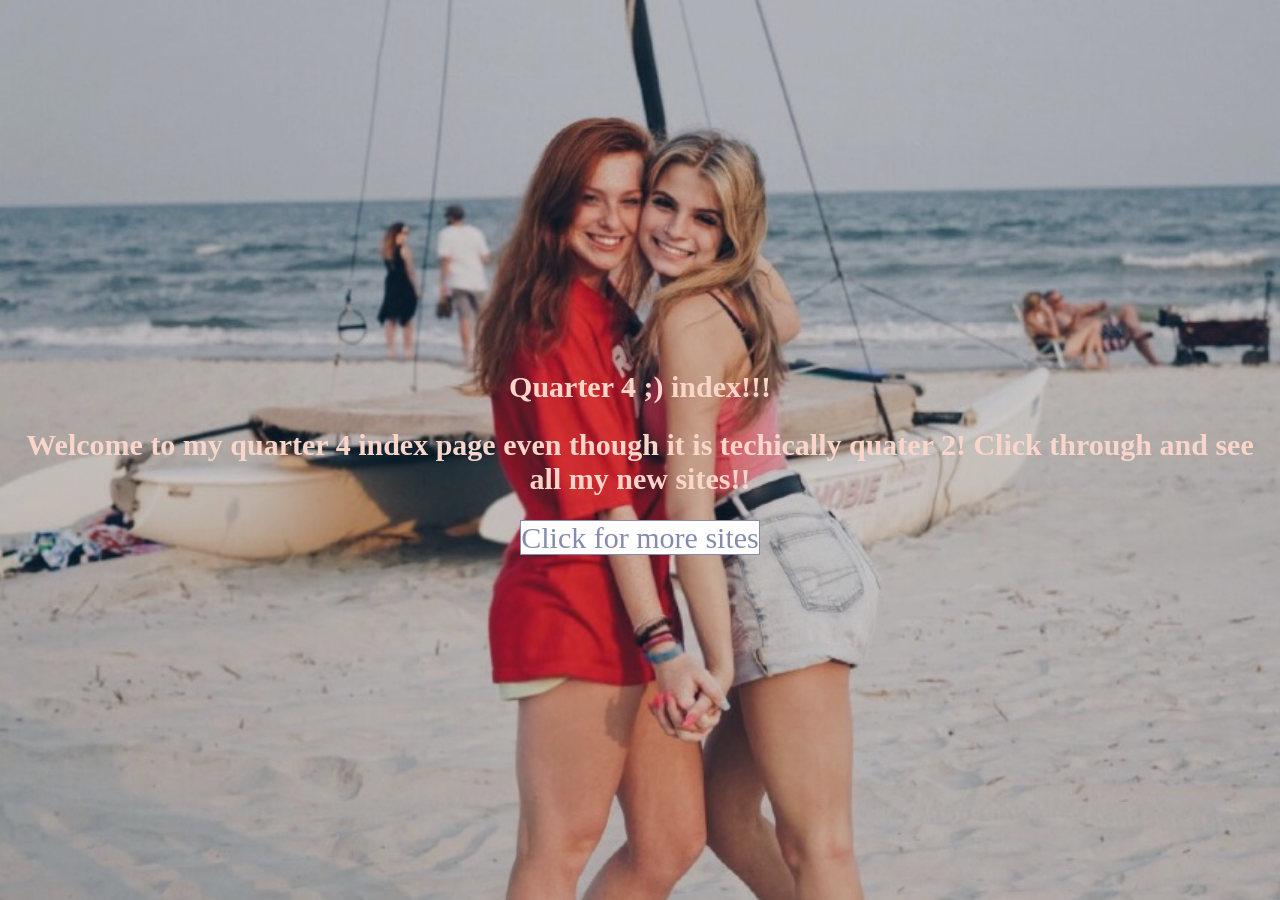
<file: index.html>
<!DOCTYPE html>
<html>
<head>
	<title> Index 2</title>
	<link rel="stylesheet" type="text/css" href="css/index2style.css">
</head>
<body>
	<section class="hero">
	    <div class="hero-content">	    
	       <h1 class="hero-title"> Quarter 4 ;) index!!! </h1>	         
	       <h2 class="hero-subtitle">Welcome to my quarter 4 index page even though it is techically quater 2! Click through and see all my new sites!!</h2>	         
	       <a href="homepage.html" class="hero-button" target="_blank"> Click for more sites </a>	    
	    </div>
	</section>
</body>
</html>
</file>
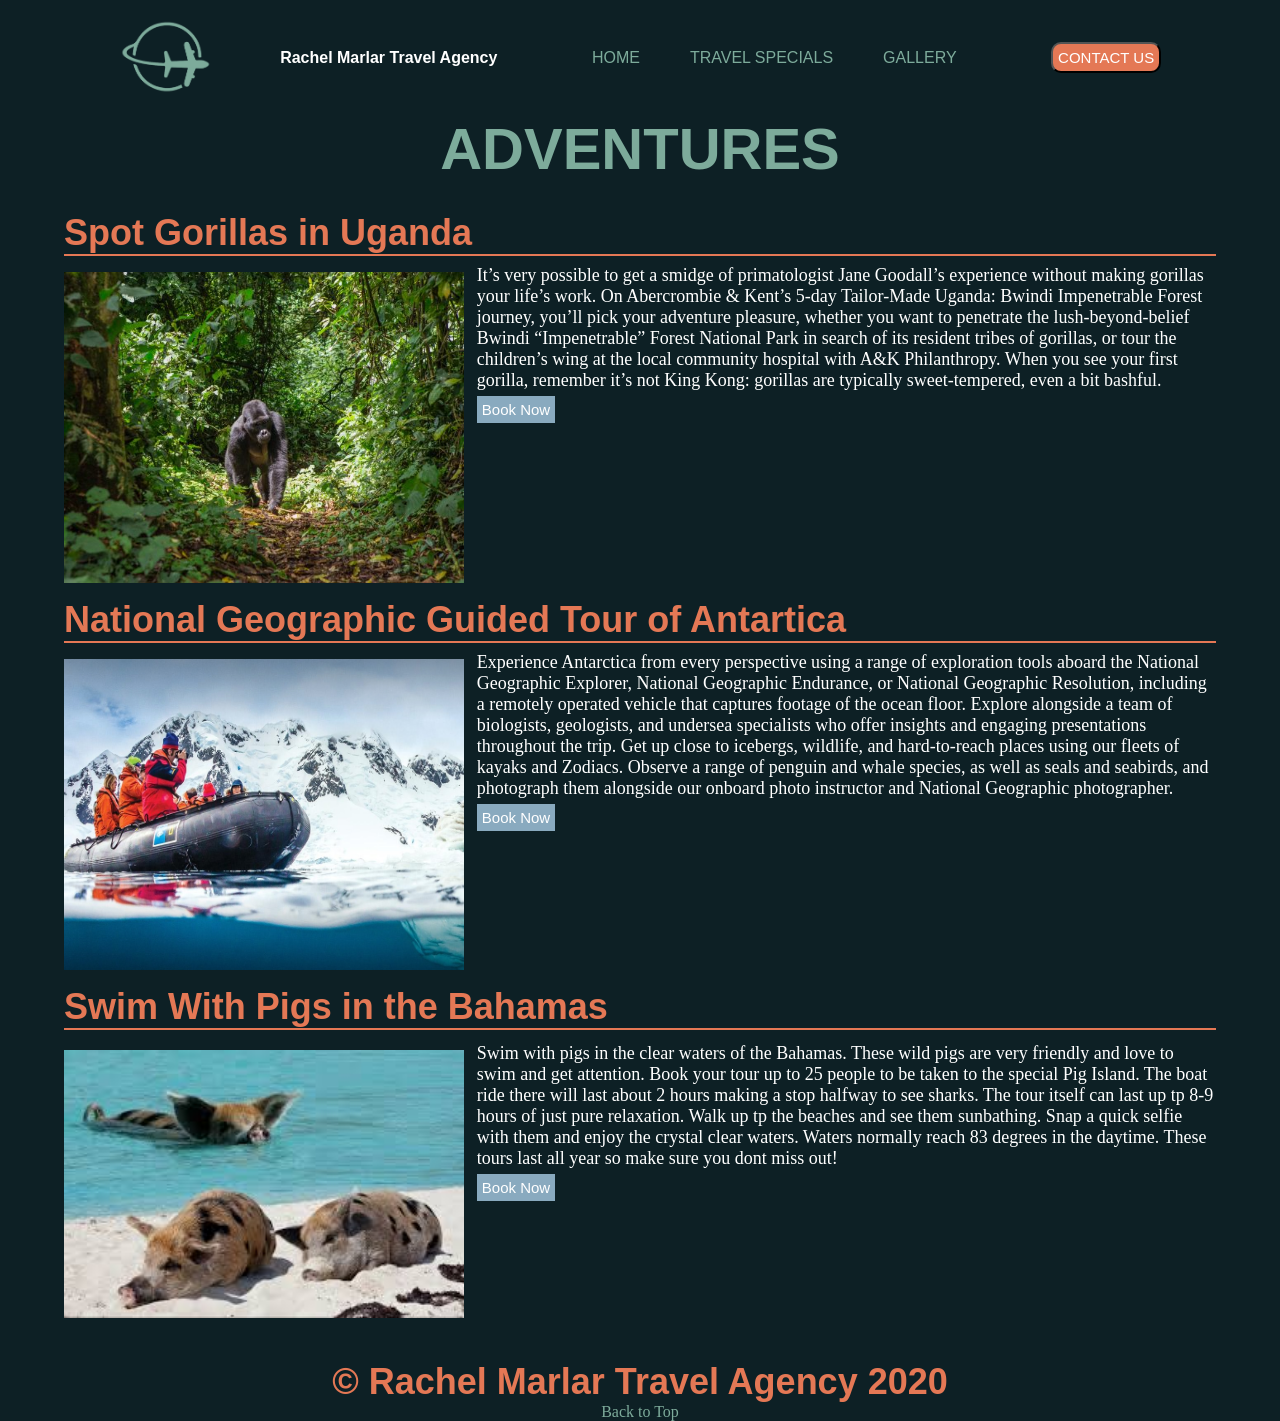
<file: adventure.html>
<!DOCTYPE html>
<html>
<head>
	<link rel="stylesheet" type="text/css" href="css/adventurestyle.css">
	<title>Adventures</title>
</head>
<body>
	<div id="wrapper">
		<a name="top"></a>
		<header>
			<nav  class="floatc">
			<img src="images/logo.png" alt="a picture of the logo for the page" class="pic1"><h4> Rachel Marlar Travel Agency</h4>
				<ul  class="floatc">
					<li><a href="vacationhomepage.html" target="_blank">HOME</a></li>
					<li><a href="travelspecials.html" target="_blank">TRAVEL SPECIALS</a></li>
					<li><a href="vacation.html" target="_blank">GALLERY</a></li>
				</ul>
				<button class="mybutton">CONTACT US</button>
			</nav>
		</header>
	<div id="header">
     	<h1>ADVENTURES</h1>
    </div>
    <div id="grid-container">
      <div id="gorilla">
         <h2 class="foot line">Spot Gorillas in Uganda</h2>
      </div>
      <div id="img1">
        <img src="images/gorilla.jpeg" class="weird" alt="picture of a gorilla">
      </div>
      <div id="p1">
       <p>It’s very possible to get a smidge of primatologist Jane Goodall’s experience without making gorillas your life’s work. On Abercrombie & Kent’s 5-day Tailor-Made Uganda: Bwindi Impenetrable Forest journey, you’ll pick your adventure pleasure, whether you want to penetrate the lush-beyond-belief Bwindi “Impenetrable” Forest National Park in search of its resident tribes of gorillas, or tour the children’s wing at the local community hospital with A&K Philanthropy. When you see your first gorilla, remember it’s not King Kong: gorillas are typically sweet-tempered, even a bit bashful.</p>
        <a href="https://www.nathab.com/africa/the-great-african-primate-expedition/" target="_blank" class="mybutton2">Book Now</a>
      </div>
       <div id="ant">
         <h2 class="foot line">National Geographic Guided Tour of Antartica</h2>
      </div>
      <div id="img2">
        <img src="images/ant.jpg" class="weird" alt="picture of antartica">
      </div>
      <div id="p2">
       <p>Experience Antarctica from every perspective using a range of exploration tools aboard the National Geographic Explorer, National Geographic Endurance, or National Geographic Resolution, including a remotely operated vehicle that captures footage of the ocean floor. Explore alongside a team of biologists, geologists, and undersea specialists who offer insights and engaging presentations throughout the trip. Get up close to icebergs, wildlife, and hard-to-reach places using our fleets of kayaks and Zodiacs. Observe a range of penguin and whale species, as well as seals and seabirds, and photograph them alongside our onboard photo instructor and National Geographic photographer.</p>
       <a href="https://www.nationalgeographic.com/expeditions/destinations/polar/ocean/antarctica-cruise/" target="_blank" class="mybutton2">Book Now</a>
      </div>
      <div id="bora">
         <h2 class="foot line"> Swim With Pigs in the Bahamas</h2>
      </div>
      <div id="img3">
        <img src="images/pig.jpg" class="weird" alt="picture of pigs">
      </div>
      <div id="p3">
       <p> Swim with pigs in the clear waters of the Bahamas. These wild pigs are very friendly and love to swim and get attention. Book your tour up to 25 people to be taken to the special Pig Island. The boat ride there will last about 2 hours making a stop halfway to see sharks. The tour itself can last up tp 8-9 hours of just pure relaxation. Walk up tp the beaches and see them sunbathing. Snap a quick selfie with them and enjoy the crystal clear waters. Waters normally reach 83 degrees in the daytime. These tours last all year so make sure you dont miss out! </p>
       <a href="https://www.bahamas.com/official-home-swimming-pigs" target="_blank" class="mybutton2">Book Now</a>
      </div>
  </div>
		
		<div id="footer">	
		    <h2 class="foot">&copy; Rachel Marlar Travel Agency 2020 </h2>
		      <a href="#top" class="cdog">Back to Top</a>
		      </div>

		</div>

</body>
</html>
</file>
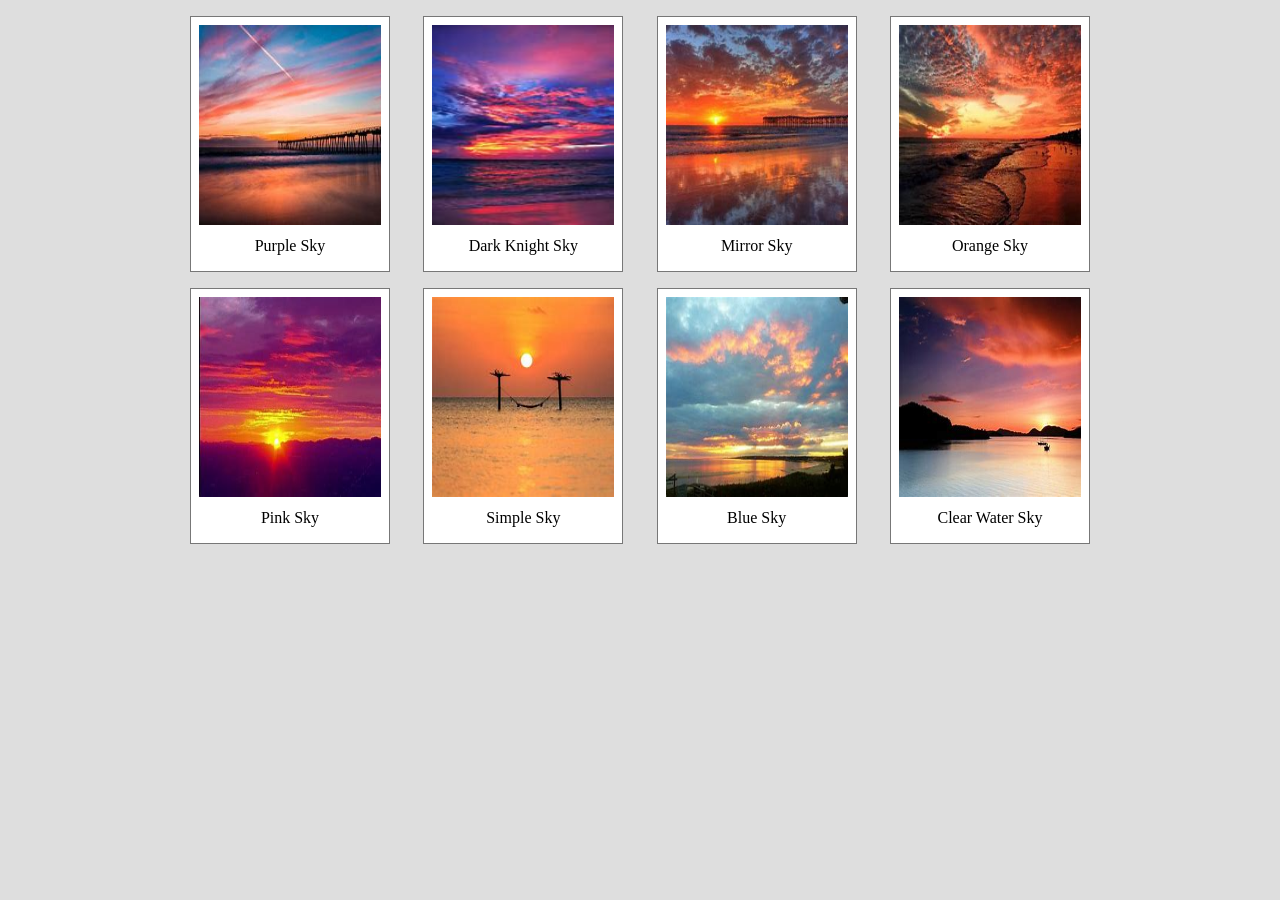
<file: gallery.html>
<!DOCTYPE html>
<html>
<head>
	<title> Polaroid Photo Gallery</title>
	<link rel="stylesheet" type="text/css" href="css/gallerystyle.css">
</head>
<body>
	<div class="gallery">
		 <figure>
	     	<img src="images/gallery/sun1.jpg">
	     	<figcaption>
	        Purple Sky
	      	</figcaption>
	    </figure>
	      <figure>
	     	<img src="images/gallery/sun2.jpg">
	     	<figcaption>
	        Dark Knight Sky
	      	</figcaption>
	    </figure>
	    <figure>
	     	<img src="images/gallery/sun3.jpg">
	     	<figcaption>
	        Mirror Sky
	      	</figcaption>
	    </figure>
	    <figure>
	     	<img src="images/gallery/sun4.jpg">
	     	<figcaption>
	        Orange Sky
	      	</figcaption>
	    </figure>	   
	    <figure>
	     	<img src="images/gallery/sun5.jpg">
	     	<figcaption>
	        Pink Sky
	      	</figcaption>
	    </figure>
	     <figure>
	     	<img src="images/gallery/sun6.jpg">
	     	<figcaption>
	        Simple Sky
	      	</figcaption>
	    </figure>
	     <figure>
	     	<img src="images/gallery/sun7.jpg">
	     	<figcaption>
	        Blue Sky
	      	</figcaption>
	    </figure>
	     <figure>
	     	<img src="images/gallery/sun8.jpg">
	     	<figcaption>
	        Clear Water Sky
	      	</figcaption>
	    </figure>

	</div>

</body>
</html>
</file>
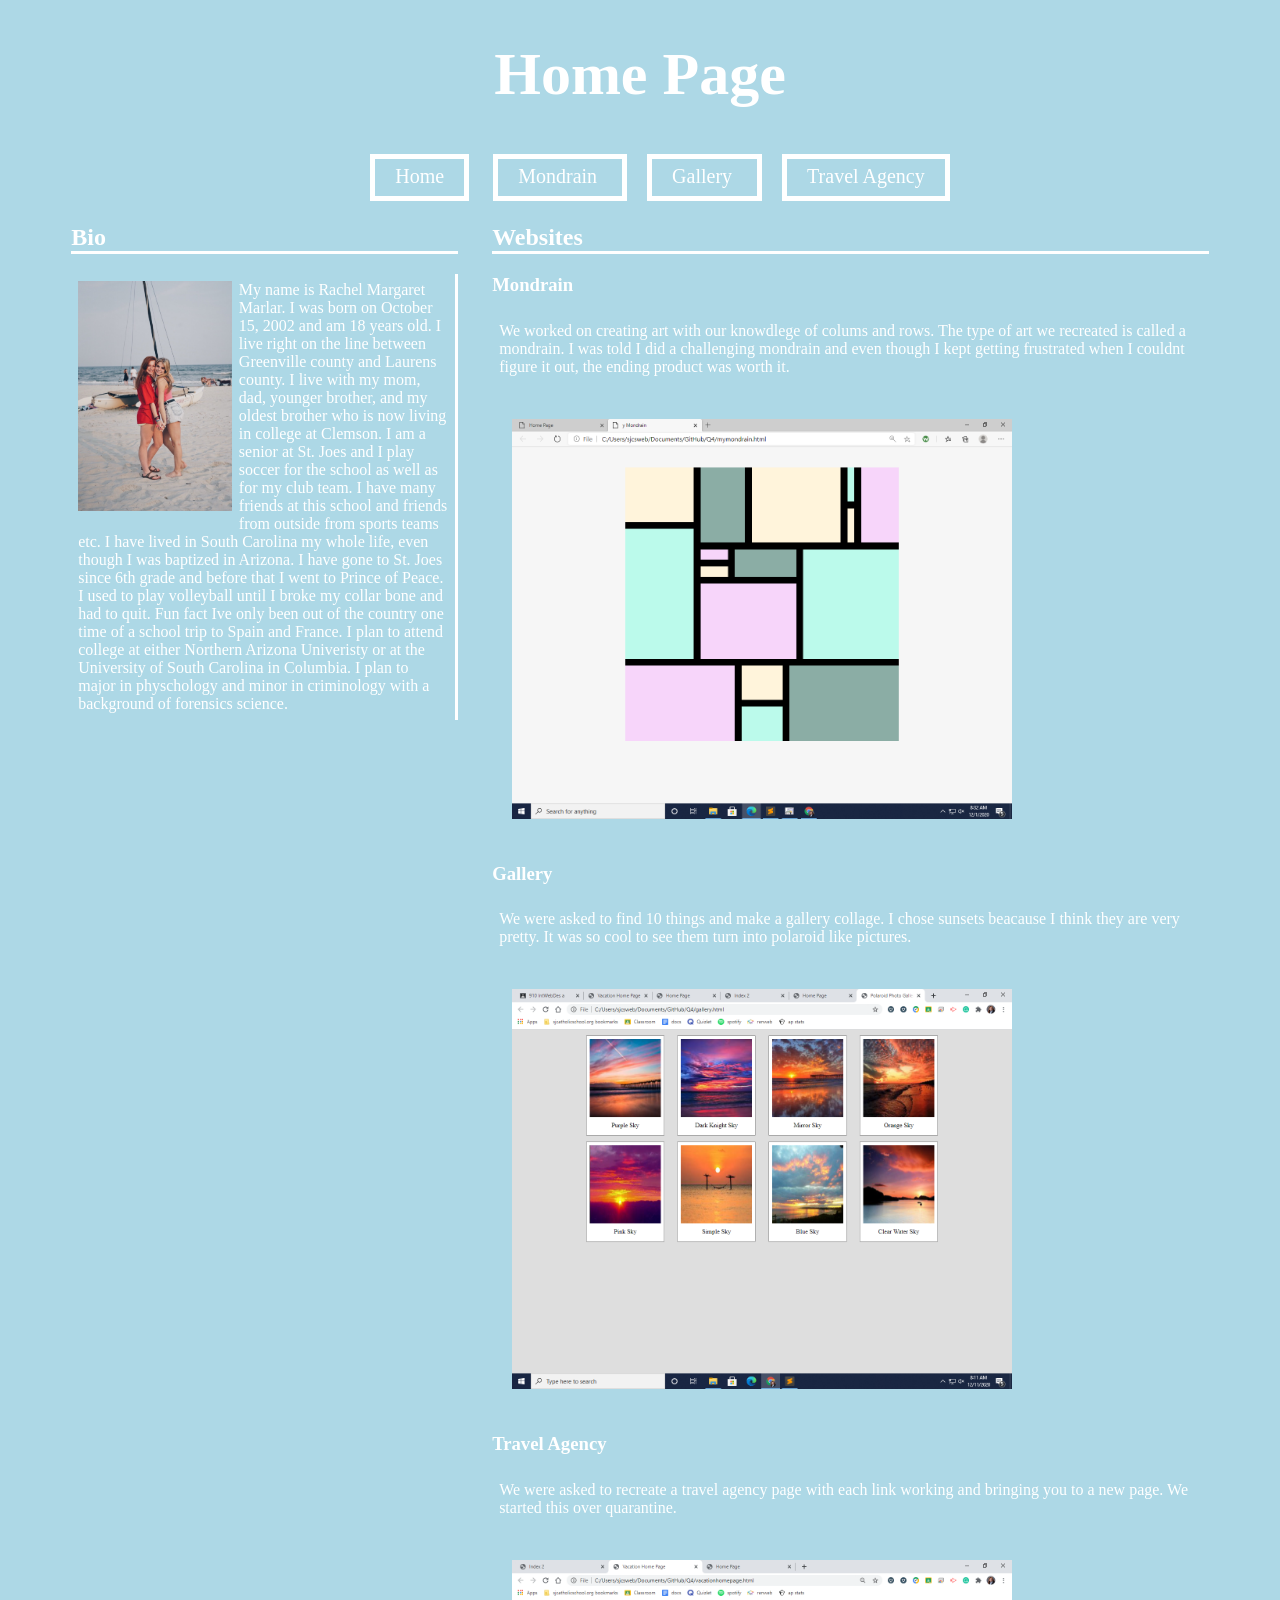
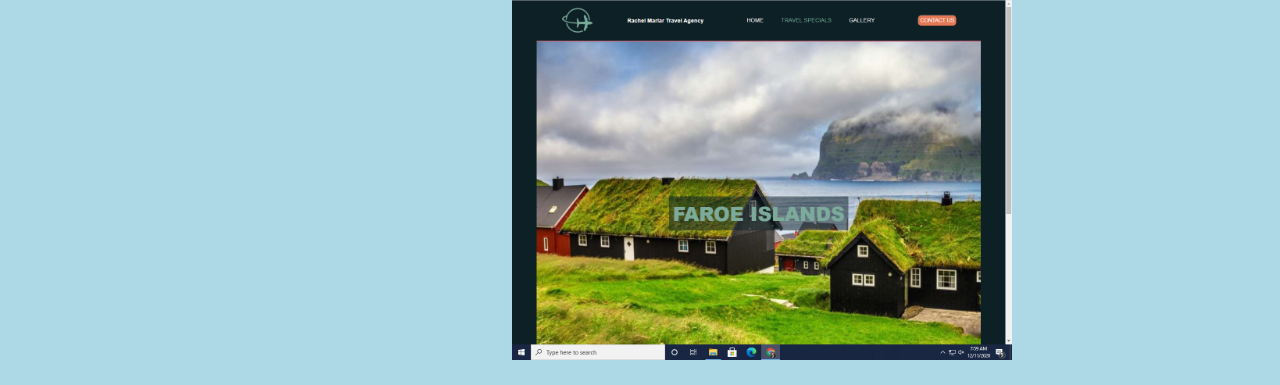
<file: homepage.html>
<!DOCTYPE html>
<html>
<head>
	<link rel="stylesheet" type="text/css" href="css/homepagestyle.css">
	<title>Home Page</title>
</head>
	<body>
	 <div id="wrapper">
		<header>
			<h1>Home Page</h1>
			<nav class="floatc">
				<ul>
					<li><a href="homepage.html" target="_blank"> Home</a></li>
					<li><a href="mymondrain.html" target="_blank"> Mondrain </a></li>
					<li><a href="gallery.html" target="_blank"> Gallery </a></li>
					<li><a href="vacationhomepage.html" target="_blank"> Travel Agency </a></li>

				</ul>
			</nav>
		</header>
		<section class="col1">
			<h2> Bio </h2>
				<img src="images/beach.JPG" alt="picture of me and my friend at the lake" class="floatl hei"><p class="bord">My name is Rachel Margaret Marlar. I was born on October 15, 2002 and am 18 years old. I live right on the line between Greenville county and Laurens county. I live with my mom, dad, younger brother, and my oldest brother who is now living in college at Clemson. I am a senior at St. Joes and I play soccer for the school as well as for my club team. I have many friends at this school and friends from outside from sports teams etc. I have lived in South Carolina my whole life, even though I was baptized in Arizona. I have gone to St. Joes since 6th grade and before that I went to Prince of Peace. I used to play volleyball until I broke my collar bone and had to quit. Fun fact Ive only been out of the country one time of a school trip to Spain and France. I plan to attend college at either Northern Arizona Univeristy or at the University of South Carolina in Columbia. I plan to major in physchology and minor in criminology with a background of forensics science.</p>
		</section>
		<section class="col2">
			<h2> Websites</h2>
				<h3>Mondrain</h3>
				<p>We worked on creating art with our knowdlege of colums and rows. The type of art we recreated is called a mondrain. I was told I did a challenging mondrain and even though I kept getting frustrated when I couldnt figure it out, the ending product was worth it.</p>
				<a href="mymondrain.html" target="_blank"><img src="images/mondarin.png" alt="a picture of my mondrain"></a>
				<h3>Gallery</h3>
				<p>We were asked to find 10 things and make a gallery collage. I chose sunsets beacause I think they are very pretty. It was so cool to see them turn into polaroid like pictures.</p>
				<a href="vacation.html" target="_blank"><img src="images/gallery.png" alt="a picture of my gallery website"></a>
				<h3>Travel Agency</h3>
				<p>We were asked to recreate a travel agency page with each link working and bringing you to a new page. We started this over quarantine.</p>
				<a href="vacationhomepage.html" target="_blank"><img src="images/vacation.png" alt="a picture of my vacation website"></a>
		</section>
		<footer></footer>

</body>
</html>
</file>
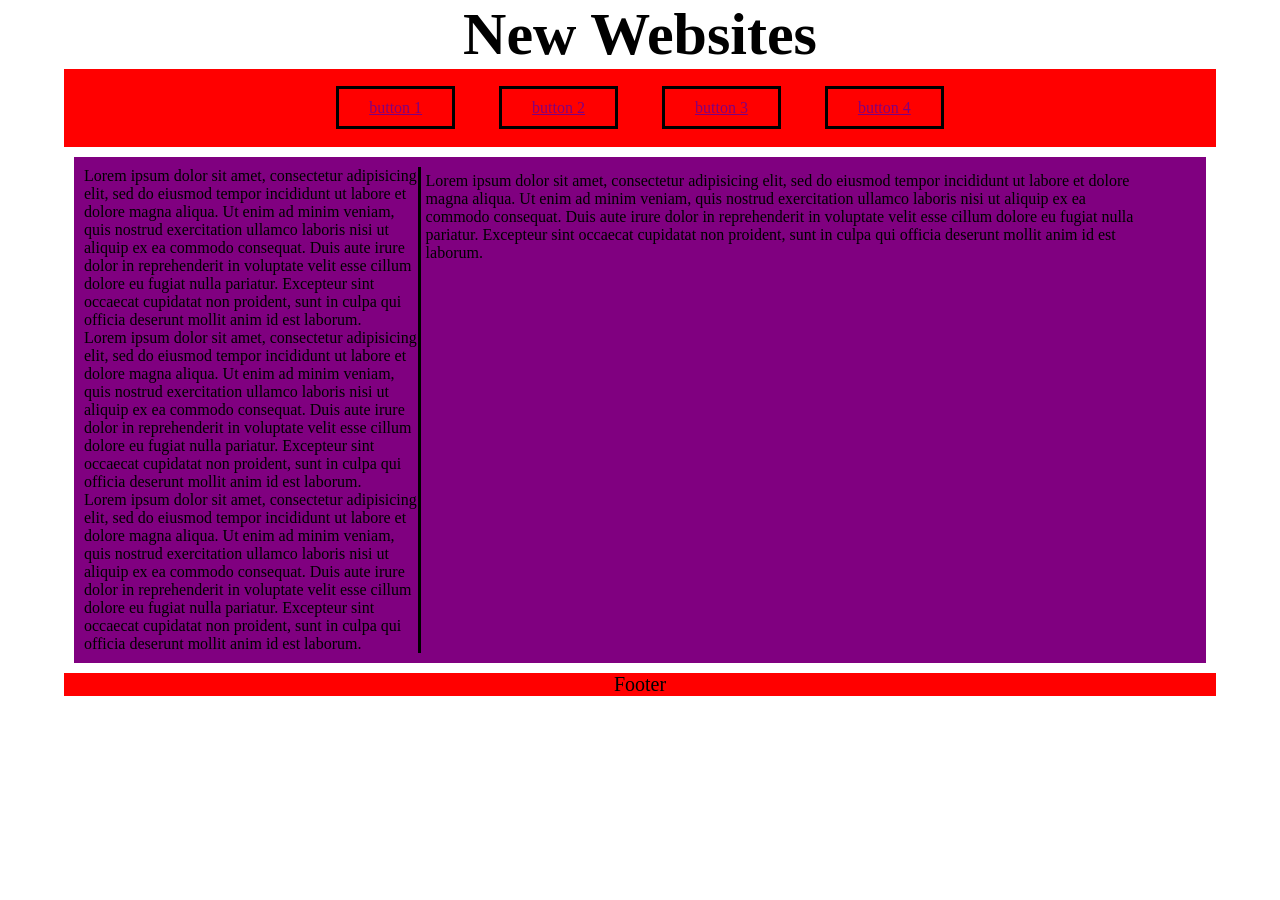
<file: layout.html>
<!DOCTYPE html>
<html>
<head>
	<title>Layout</title>
	<link rel="stylesheet" type="text/css" href="css/layoutstyle.css">
</head>
<body>
	<div id="wrapper">
		<header>
			<h1>New Websites</h1>
			<nav class="fc">
				<ul>
					<li><a href="#"> button 1</a></li>
					<li><a href="#"> button 2</a></li>
					<li><a href="#"> button 3</a></li>
					<li><a href="#"> button 4</a></li>
				</ul>
			</nav>
		</header>
		<section class="clearfix">
			<article class="col2">
				<p>Lorem ipsum dolor sit amet, consectetur adipisicing elit, sed do eiusmod
				tempor incididunt ut labore et dolore magna aliqua. Ut enim ad minim veniam,
				quis nostrud exercitation ullamco laboris nisi ut aliquip ex ea commodo
				consequat. Duis aute irure dolor in reprehenderit in voluptate velit esse
				cillum dolore eu fugiat nulla pariatur. Excepteur sint occaecat cupidatat non
				proident, sunt in culpa qui officia deserunt mollit anim id est laborum.</p>
				<p>Lorem ipsum dolor sit amet, consectetur adipisicing elit, sed do eiusmod
				tempor incididunt ut labore et dolore magna aliqua. Ut enim ad minim veniam,
				quis nostrud exercitation ullamco laboris nisi ut aliquip ex ea commodo
				consequat. Duis aute irure dolor in reprehenderit in voluptate velit esse
				cillum dolore eu fugiat nulla pariatur. Excepteur sint occaecat cupidatat non
				proident, sunt in culpa qui officia deserunt mollit anim id est laborum.</p>
				<p >Lorem ipsum dolor sit amet, consectetur adipisicing elit, sed do eiusmod
				tempor incididunt ut labore et dolore magna aliqua. Ut enim ad minim veniam,
				quis nostrud exercitation ullamco laboris nisi ut aliquip ex ea commodo
				consequat. Duis aute irure dolor in reprehenderit in voluptate velit esse
				cillum dolore eu fugiat nulla pariatur. Excepteur sint occaecat cupidatat non
				proident, sunt in culpa qui officia deserunt mollit anim id est laborum.</p>
			</article>
			<article class="rcol" >
				<p>Lorem ipsum dolor sit amet, consectetur adipisicing elit, sed do eiusmod
				tempor incididunt ut labore et dolore magna aliqua. Ut enim ad minim veniam,
				quis nostrud exercitation ullamco laboris nisi ut aliquip ex ea commodo
				consequat. Duis aute irure dolor in reprehenderit in voluptate velit esse
				cillum dolore eu fugiat nulla pariatur. Excepteur sint occaecat cupidatat non
				proident, sunt in culpa qui officia deserunt mollit anim id est laborum.</p>
			</article>
		</section>
		<footer>
		<p>Footer</p>
		</footer>
	</div>
</body>
</html>
</file>
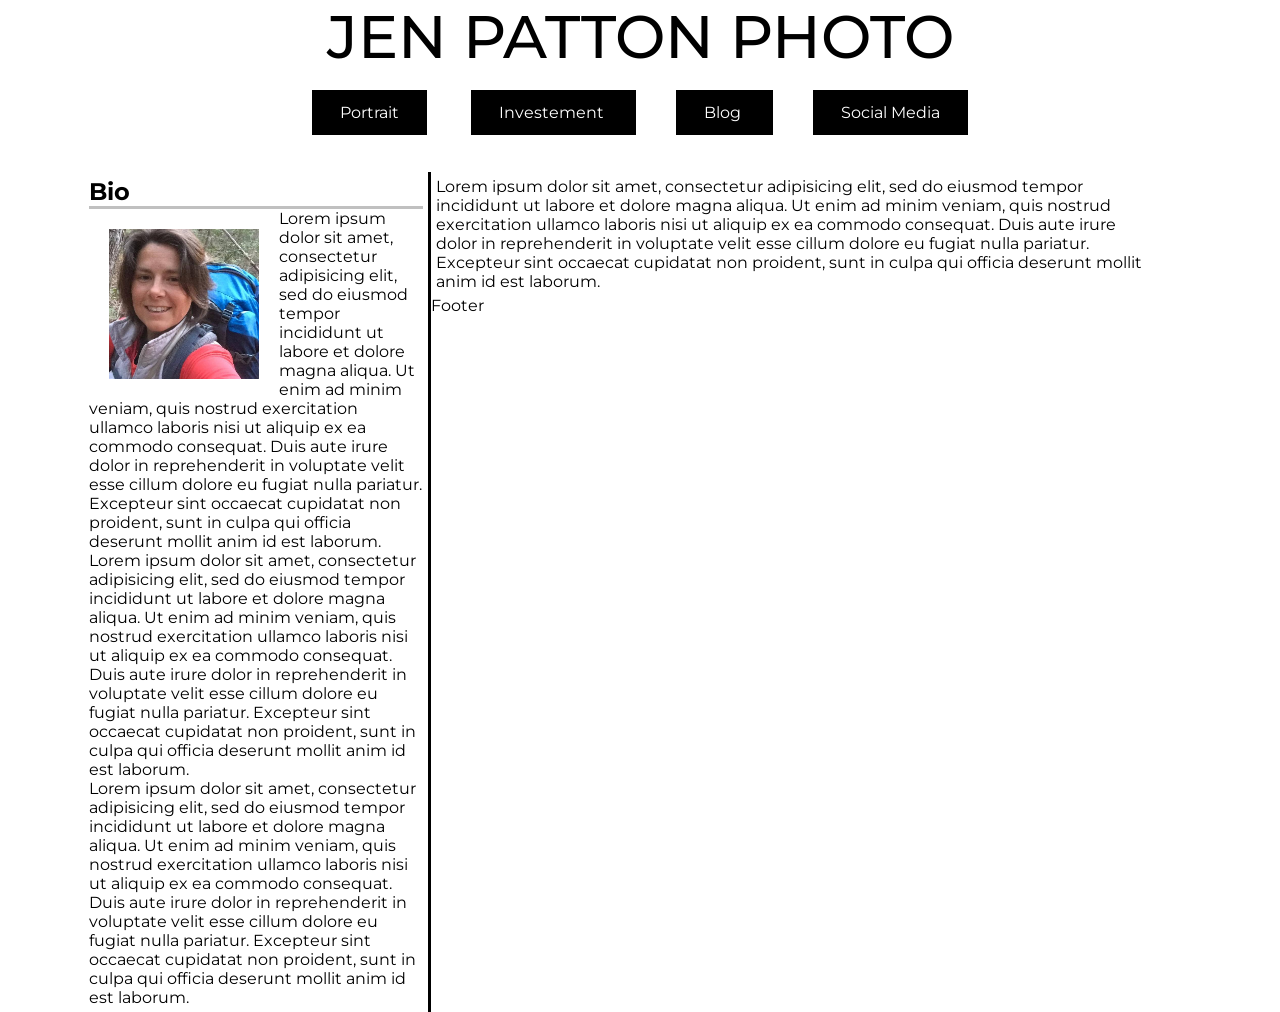
<file: layout1.html>
<!DOCTYPE html>
<html>
<head>
	<title>Layout</title>
	<link rel="stylesheet" type="text/css" href="css/layoutstyle1.css">
</head>
<body>
	<div id="wrapper">
		<header>
			<h1>JEN PATTON PHOTO</h1>
			<nav class="fc">
				<ul>
					<li><a href="#"> Portrait</a></li>
					<li><a href="#"> Investement </a></li>
					<li><a href="#"> Blog </a></li>
					<li><a href="#"> Social Media</a></li>
				</ul>
			</nav>
		</header>
		<section class="clearfix">
			<article class="col2">
				<h2>Bio</h2>
				<p><img class="rf" src="images/jen.jpg" alt="pciture of Jen Collins"> </img> Lorem ipsum dolor sit amet, consectetur adipisicing elit, sed do eiusmod
				tempor incididunt ut labore et dolore magna aliqua. Ut enim ad minim veniam,
				quis nostrud exercitation ullamco laboris nisi ut aliquip ex ea commodo
				consequat. Duis aute irure dolor in reprehenderit in voluptate velit esse
				cillum dolore eu fugiat nulla pariatur. Excepteur sint occaecat cupidatat non
				proident, sunt in culpa qui officia deserunt mollit anim id est laborum.</p>
				<p>Lorem ipsum dolor sit amet, consectetur adipisicing elit, sed do eiusmod
				tempor incididunt ut labore et dolore magna aliqua. Ut enim ad minim veniam,
				quis nostrud exercitation ullamco laboris nisi ut aliquip ex ea commodo
				consequat. Duis aute irure dolor in reprehenderit in voluptate velit esse
				cillum dolore eu fugiat nulla pariatur. Excepteur sint occaecat cupidatat non
				proident, sunt in culpa qui officia deserunt mollit anim id est laborum.</p>
				<p >Lorem ipsum dolor sit amet, consectetur adipisicing elit, sed do eiusmod
				tempor incididunt ut labore et dolore magna aliqua. Ut enim ad minim veniam,
				quis nostrud exercitation ullamco laboris nisi ut aliquip ex ea commodo
				consequat. Duis aute irure dolor in reprehenderit in voluptate velit esse
				cillum dolore eu fugiat nulla pariatur. Excepteur sint occaecat cupidatat non
				proident, sunt in culpa qui officia deserunt mollit anim id est laborum.</p>
			</article>
			<article class="rcol" >
				<p>Lorem ipsum dolor sit amet, consectetur adipisicing elit, sed do eiusmod
				tempor incididunt ut labore et dolore magna aliqua. Ut enim ad minim veniam,
				quis nostrud exercitation ullamco laboris nisi ut aliquip ex ea commodo
				consequat. Duis aute irure dolor in reprehenderit in voluptate velit esse
				cillum dolore eu fugiat nulla pariatur. Excepteur sint occaecat cupidatat non
				proident, sunt in culpa qui officia deserunt mollit anim id est laborum.</p>
			</article>
		</section>
		<footer>
		<p>Footer</p>
		</footer>
	</div>
</body>
</html>
</file>
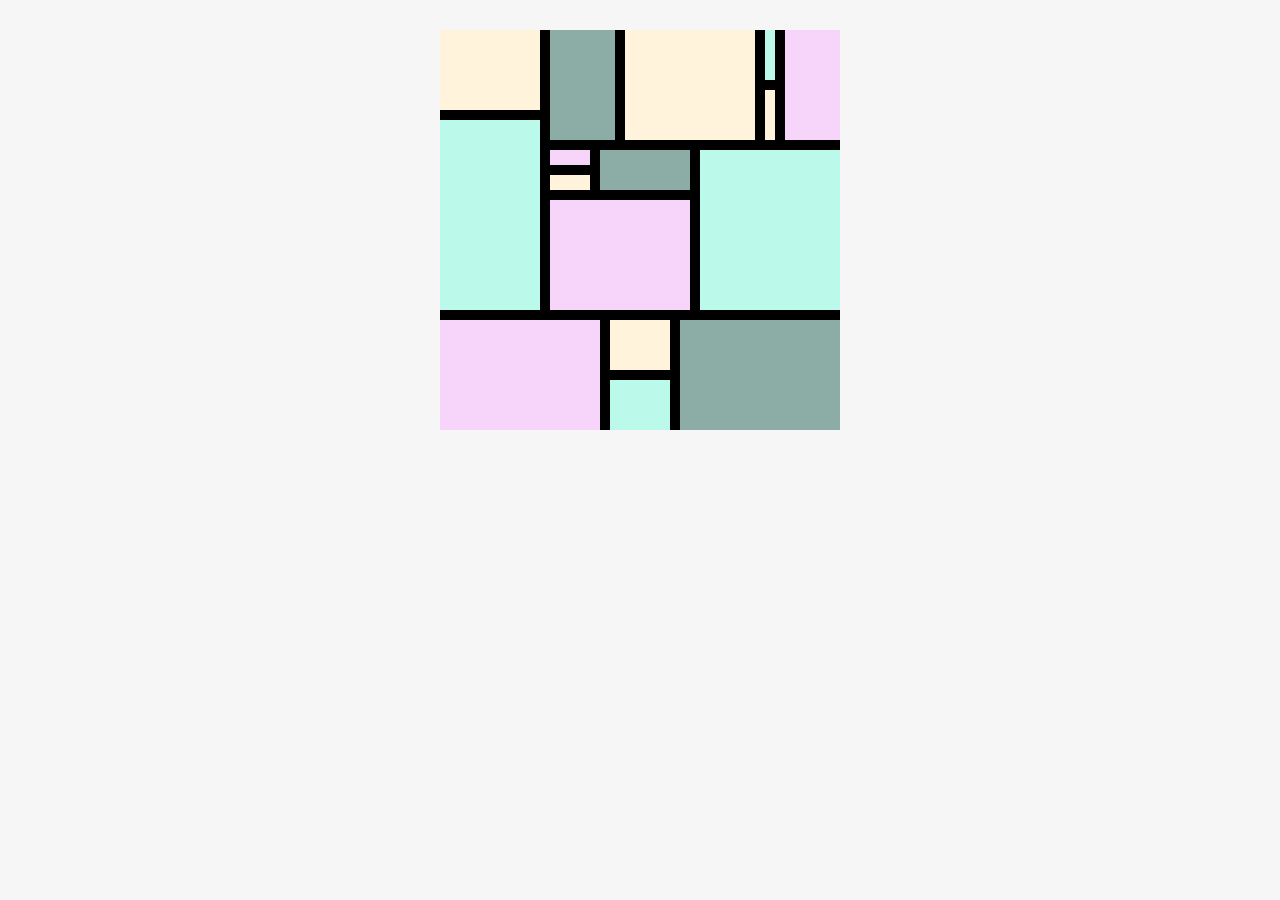
<file: mymondrain.html>
<!DOCTYPE html>
<html>
<head>
	<link rel="stylesheet" type="text/css" href="css/mymondrainstyle.css">
	<title>y Mondrain</title>
</head>
<body>
	<div id="painting">
		<div id="toprow">
			<div id="box6" class="right pink"></div>
			<div id="divider1" class="black right"></div>
			<div id="toprightcolumn" class="right">
				<div id="box4" class="lightblue"></div>
				<div id="divider2" class=" black"></div>
				<div id="box5"></div>
			</div>
			<div id="divider5" class="right black"></div>
			<div id="box3" class="right"></div>
			<div id="divider3" class="right black"></div>
			<div id="box2" class="right darkblue"></div>
			<div id="divider4" class="right black"></div>
			<div id="topleftcolumn"></div>
				<div id="box1" class="right"></div>
				<div id="divider6" class="right black"></div>
				<div id="box7-1" class="right lightblue"></div>
		</div>
		<div id="middlerow">
			<div id="divider7" class="black right"></div>
			<div id="divider8" class="lightblue right"></div>
		</div>
		<div id="lowmiddlerow">
			<div id="box11" class="right lightblue"></div>
			<div id="divider9" class="right black"></div>
			<div id="middlerightcolumn" class="right">
				<div id="box10" class="darkblue"></div>
				<div id="divider10" class="black"></div>
				<div id="box12" class="pink"></div>
			</div>
			<div id="badcolumn" class="right">
				<div id="divider11" class="black"></div>
				<div id="divider22" class="pink"></div>
			</div>
			<div id="middleleftcolumn" class="right">
				<div id="box8" class="pink"></div>
				<div id="divider12" class="black"></div>
				<div id="box9"></div>
				<div id="divider13" class="black"></div>
				<div id="box13-1" class="pink"></div>
			</div>
			<div id="divider14" class="black right"></div>
			<div id="box7" class=" lightblue right"></div	
		</div>
		<div id="topbottomrow">
			<div id="divider15" class="black right"></div>
		</div>
		<div id="lowbottomrow">
			<div id="box16" class="right darkblue"></div>
			<div id="divider16" class="black right"></div>
			<div id="lastcolumn" class="right">
				<div id="box14"></div>
				<div id="divider17" class="black"></div>
				<div id="box15" class="lightblue"></div>
			</div>
			<div id="divider18" class="right black"></div>
			<div id="box13" class="right pink"></div>
		</div>
	</div>
</body>
</html>
</file>
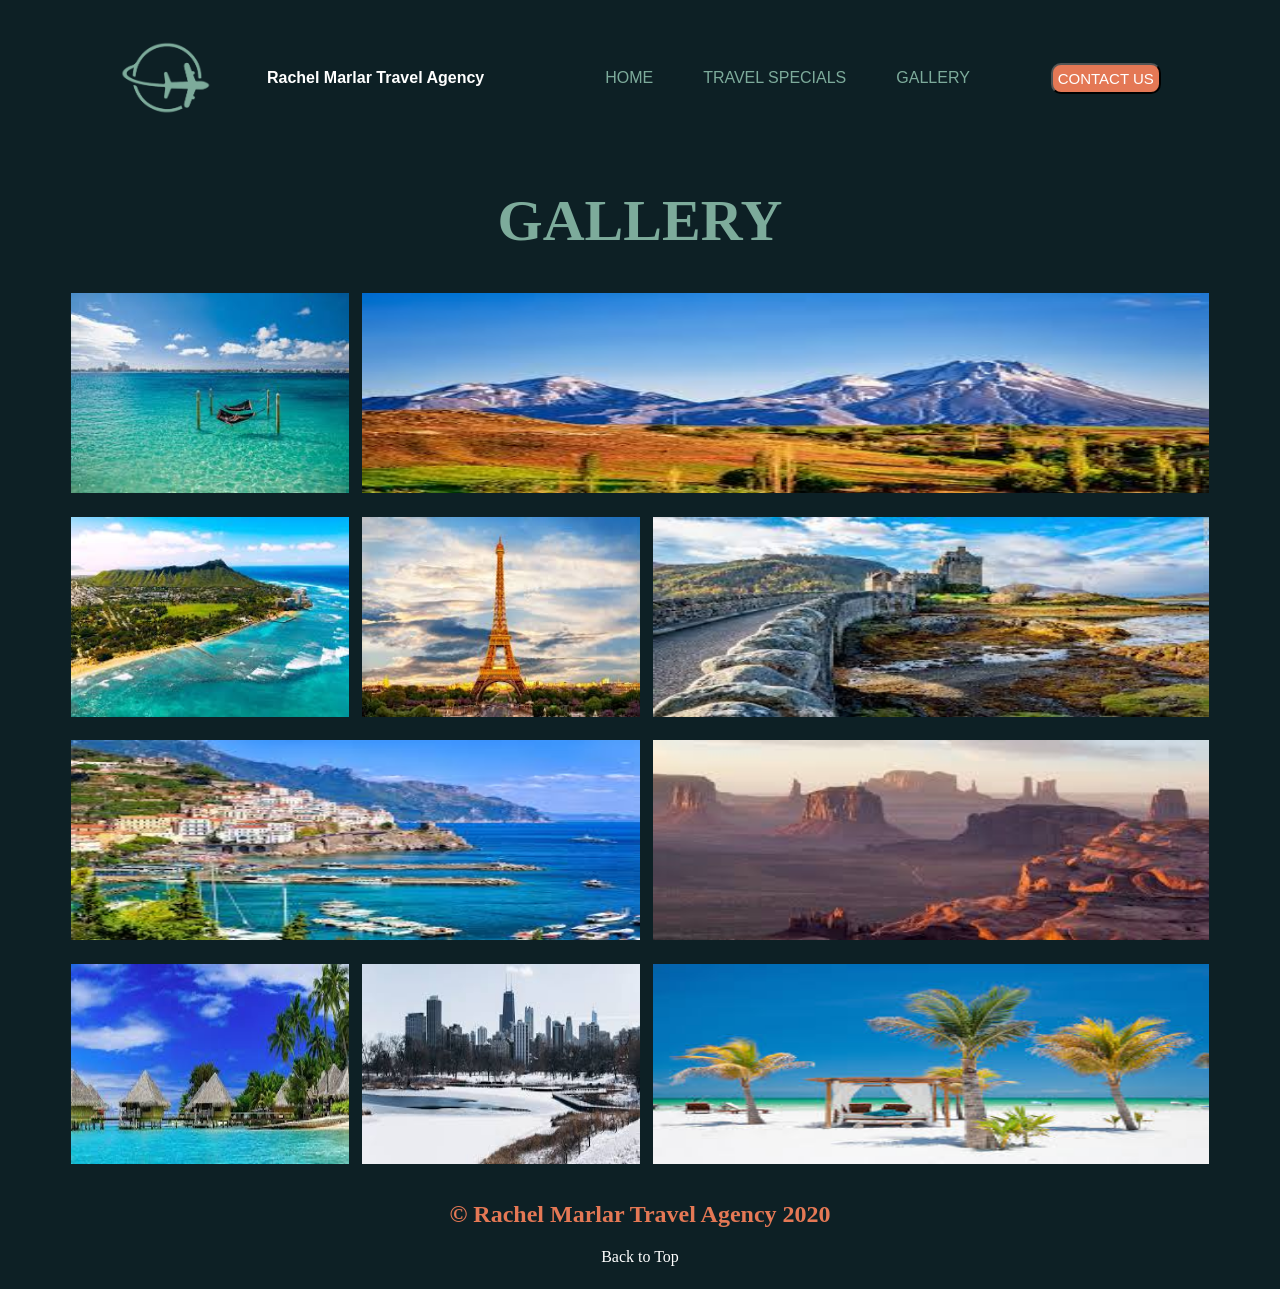
<file: vacation.html>
<!DOCTYPE html>
<html>
  <head>
	<link rel="stylesheet" type="text/css" href="css/vacationstyle.css">    
  <title>Vacation</title>
  </head>
  <body>
  <div id="wrapper">
    <a name="top"></a>
    <header>
      <nav  class="floatc">
      <img src="images/logo.png" alt="a picture of the logo for the page" class="pic1"><h4> Rachel Marlar Travel Agency</h4>
        <ul  class="floatc">
          <li><a href="vacationhomepage.html" target="_blank">HOME</a></li>
          <li><a href="travelspecials.html" target="_blank">TRAVEL SPECIALS</a></li>
          <li><a href="vacation.html" target="_blank">GALLERY</a></li>
        </ul>
        <button class="mybutton">CONTACT US</button>
      </nav>
    </header>
      <div id="grid-container">
      <div id="header">
        <h1>GALLERY</h1>
      </div>
      <div id="aside">
        <img src="images/vacation/bahamas.jpeg" alt="picture of the bahamas" class="cool weird">
      </div>
      <div id="main">
       <img src="images/vacation/mountains.jpeg" alt="picture of the mountains" class="cool weird">
      </div>
      <div id="main2">
        <img src="images/vacation/hawaii.jpeg" alt="picture of hawaii" class="cool weird">
      </div>
      <div id="main3">
        <img src="images/vacation/paris.jpeg" alt="picture of paris" class="cool weird">
      </div>
      <div id="main4">
        <img src="images/vacation/scottland.jpeg" alt="picture of scottland"class="cool weird">
        </div>
      <div id="main5">
        <img src="images/vacation/italy.jpeg" alt="picture of italy" class="cool weird">
        </div>
      <div id="main6">
        <img src="images/vacation/arizona.jpeg" alt="picture of arizona" class="cool weird">
      </div>
      <div id="main7">
        <img src="images/vacation/borabor.jpeg" alt="picture of bora bora" class="cool weird">
      </div>
      <div id="main8">
        <img src="images/vacation/chicago.jpeg" alt="picture of chicago" class="cool weird">
      </div>
      <div id="main9">
        <img src="images/vacation/mexico.jpeg" alt="picture of the mexican beaches" class="cool weird">
      </div>
      <div id="footer"> 
          <h2 class="foot">&copy; Rachel Marlar Travel Agency 2020 </h2>
          <a href="#top" class="cdog">Back to Top</a>
        </div>
    </div>
  </body>
</html>
</file>
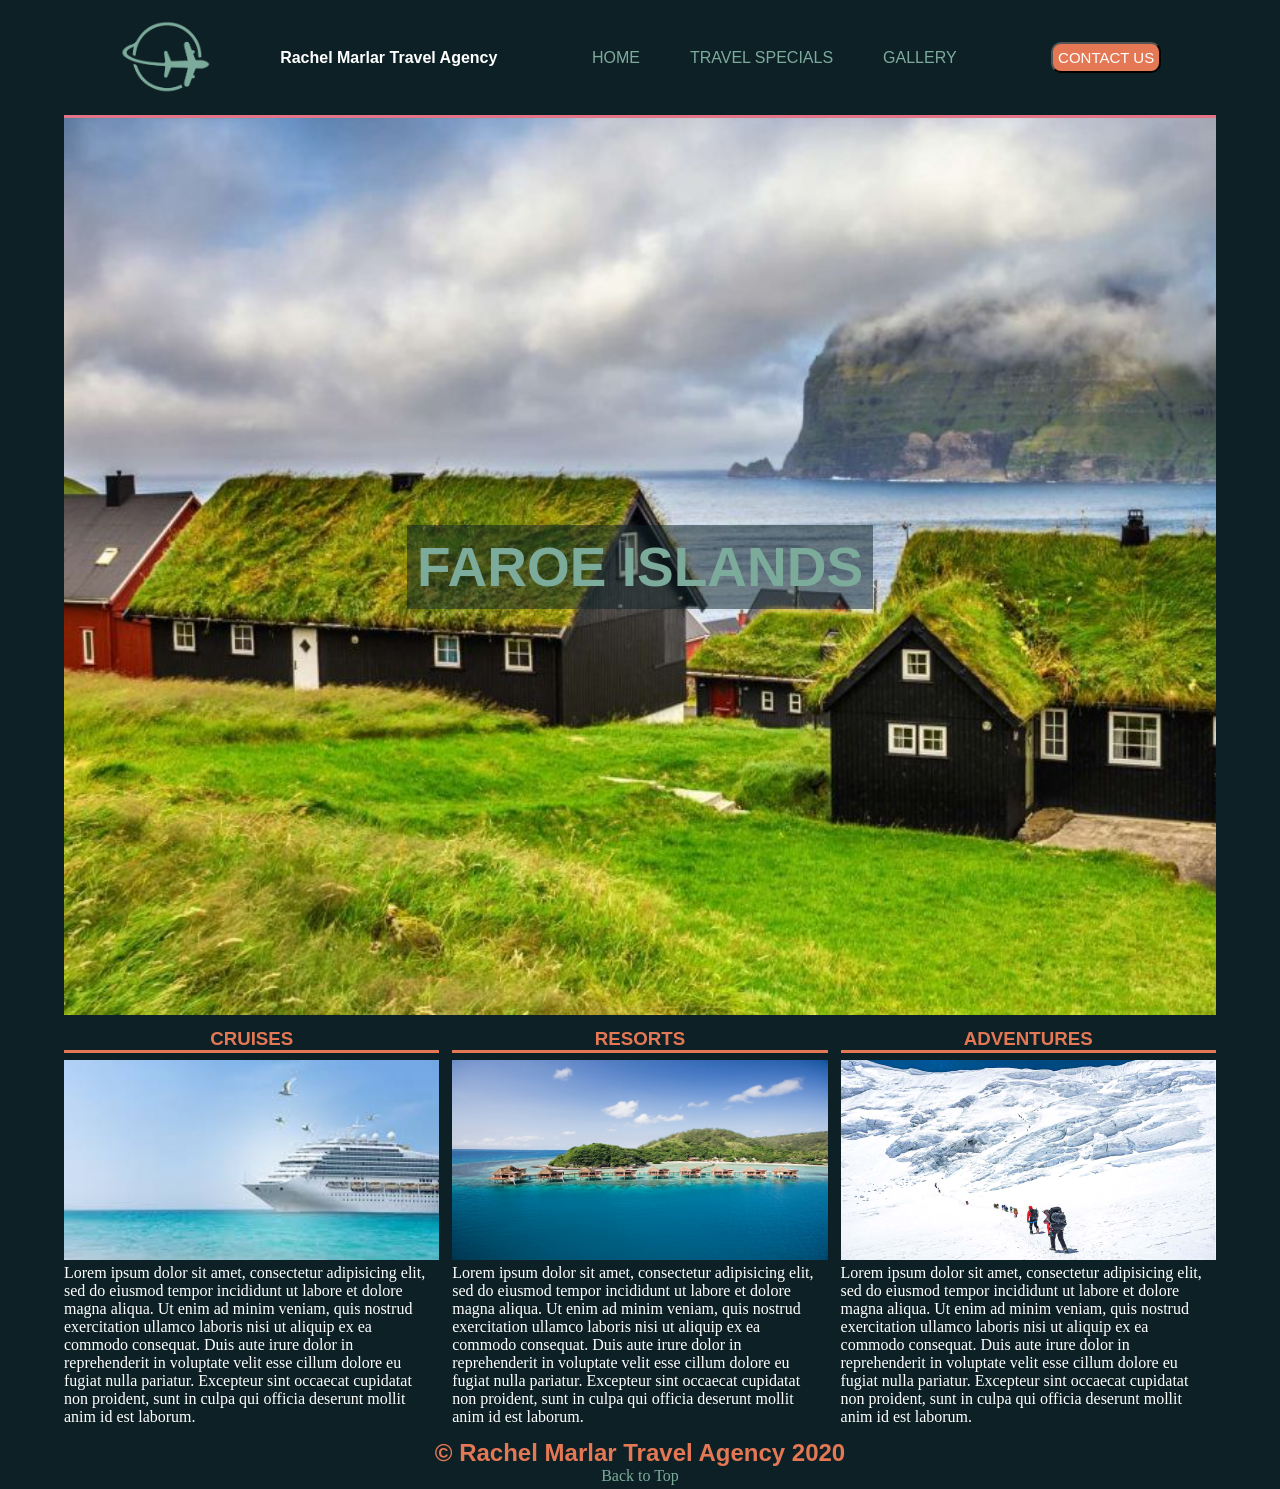
<file: vacationhomepage.html>
<!DOCTYPE html>
<html>
<head>
	<link rel="stylesheet" type="text/css" href="css/vacationhomepagestyle.css">
	<title>Vacation Home Page</title>
</head>
<body>
	<div id="wrapper">
		<a name="top"></a>
		<header>
			<nav  class="floatc">
			<img src="images/logo.png" alt="a picture of the logo for the page" class="pic1"><h4> Rachel Marlar Travel Agency</h4>
				<ul  class="floatc">
					<li><a href="vacationhomepage.html" target="_blank">HOME</a></li>
					<li><a href="travelspecials.html" target="_blank">TRAVEL SPECIALS</a></li>
					<li><a href="vacation.html" target="_blank">GALLERY</a></li>
				</ul>
				<button class="mybutton">CONTACT US</button>
			</nav>
		</header>
	<div id="grid-container">
		<div id="header">
			<h1 class="backdrop">FAROE ISLANDS</h1>
		</div>
	     <div id="main1">
	      	<h3>CRUISES</h3>
	       <a href="cruise.html" target="_blank"><img src="images/cruise.jpg" alt="a picture of a cruise ship" class="weird"></a>
	        <p>Lorem ipsum dolor sit amet, consectetur adipisicing elit, sed do eiusmod
	        tempor incididunt ut labore et dolore magna aliqua. Ut enim ad minim veniam,
	        quis nostrud exercitation ullamco laboris nisi ut aliquip ex ea commodo
	        consequat. Duis aute irure dolor in reprehenderit in voluptate velit esse
	        cillum dolore eu fugiat nulla pariatur. Excepteur sint occaecat cupidatat non
	        proident, sunt in culpa qui officia deserunt mollit anim id est laborum.</p>
	      </div>
	      <div id="main2">
	      	<h3>RESORTS</h3>
	        <a href="resort.html" target="_blank"><img src="images/resort.jpg" alt="a picture of a resort" class="weird"></a>
	        <p>Lorem ipsum dolor sit amet, consectetur adipisicing elit, sed do eiusmod
	        tempor incididunt ut labore et dolore magna aliqua. Ut enim ad minim veniam,
	        quis nostrud exercitation ullamco laboris nisi ut aliquip ex ea commodo
	        consequat. Duis aute irure dolor in reprehenderit in voluptate velit esse
	        cillum dolore eu fugiat nulla pariatur. Excepteur sint occaecat cupidatat non
	        proident, sunt in culpa qui officia deserunt mollit anim id est laborum.</p>
	      </div>
	      <div id="main3">
	      	<h3>ADVENTURES</h3>
	       <a href="adventure.html" target="_blank"><img src="images/adventures.jpg" alt="a picture of people skiing" class="weird"></a>
	       <p>Lorem ipsum dolor sit amet, consectetur adipisicing elit, sed do eiusmod
	       tempor incididunt ut labore et dolore magna aliqua. Ut enim ad minim veniam,
	       quis nostrud exercitation ullamco laboris nisi ut aliquip ex ea commodo
	       consequat. Duis aute irure dolor in reprehenderit in voluptate velit esse
	       cillum dolore eu fugiat nulla pariatur. Excepteur sint occaecat cupidatat non
	       proident, sunt in culpa qui officia deserunt mollit anim id est laborum.</p>
	      </div>
	      <div id="footer">	
	      	<h2 class="foot">&copy; Rachel Marlar Travel Agency 2020 </h2>
	      	<a href="#top" class="cdog">Back to Top</a>
	      </div>
  	</div>
 
	</div>

</body>
</html>
</file>
<file: css/index2style.css>
body {
    margin: 0;
    padding: 0;
}
.hero {
    position: relative;
    width: 100vw;
    height: 100vh;
    display: flex;
    justify-content: center;
    align-items: center;
}
.hero::before {
    content: "";
    position: absolute;
    top: 0;
    left: 0;
    width: 100%;
    height: 100%;
    background: url(../images/beach.JPG);
    background-repeat: no-repeat;
    background-size: cover;
    background-position: center center;
    filter: brightness(90%);
}
.hero-content {
    position: relative;
    color: white;
    text-align: center;
    margin: 0.625rem;
}
h1{
    color: #FAD6CA;
    font-family: 'Righteous', cursive;
    text-align: center;
    font-size: 30px;
}
h2{
   color: #FAD6CA;
   font-family: 'Righteous', cursive;
   text-align: center;
   font-size: 30px;
}
.hero-button {
   background-color: white;
   color:#848BAD;
   border: 1px solid #848BAD;
   margin-top: 5rem;
   padding: 0.9375rem1.875rem;
   font-family: 'Righteous', cursive;
   font-size: 30px;
   font-weight: 200;
   cursor: pointer;
}
.hero-button:hover {
   background-color: white;
   border: 1px solid #848BAD;
}
a{
 text-decoration-line: none;
 }
</file>
<file: css/adventurestyle.css>
*{
	margin:0;
	padding:0;
}
@import 
url('https://fonts.googleapis.com/css2?family=Castoro&family=Nunito:wght@800&display=swap');

#wrapper{
	max-width: 90%;
	margin: 0 auto;
}
body{
	background-color:#0D2025;
}
a{
	color:#7DAB9B;
	text-decoration-line: none;
	font-family: 'Nunito', sans-serif;
}
a:hover{
	color:#E47855;
}
a:visited{
	color:white;
}
.pic1{
	height:75px;
}
.floatc{
	display: flex;
	flex-direction: row;
	flex-wrap: nowrap;
	justify-content: space-around;
	align-items: center;
}
ul{
	list-style-type: none;
}
li{
	padding:25px;
}
nav{
	padding: 20px;
}
h4{
	color:white;
	font-family: 'Nunito', sans-serif;
}
.mybutton {
   background-color: #E47855;
   color:white;
   font-family: 'Nunito', sans-serif;
   font-size: 15px;
   cursor: pointer;
   border-radius: 10px;
   padding:5px;
}
#footer{
	text-align: center;
	padding-top: 50px;
}
.foot{
	color:#E47855;
	font-family: 'Nunito', sans-serif;
	font-size: 36px;
}
.cdog{
	font-family: 'Castoro', serif;
}
h1{
  font-size:58px;
  color:#7DAB9B;
  text-align:center;
  padding-bottom: 20px;
  font-family: 'Nunito', sans-serif;
}
p{
	color:white;
}
.line{
	border-bottom: 2px #E47855 solid;
}
#grid-container{
  display:grid;
  grid-template-rows:50px 1fr 50px 1fr;
  grid-template-columns: 1fr 2fr;
  grid-template-areas:
  "gorilla gorilla"
  "img1 p1" 
  "ant ant" 
  "img2  p2"
  "bora bora"
  "img3 p3";
  grid-gap:1vw;
}
#gorilla{
  grid-area:gorilla;
  padding-top: 10px;
}
#img1{
  grid-area:img1;
}
#p1{
  grid-area:p1;
}
#ant{
  grid-area:ant;
  padding-top: 10px;
}
#img2{
  grid-area:img2;
}
#p2{
  grid-area:p2;
}
#bora{
  grid-area:bora;
  padding-top: 10px;
}
#img3{
  grid-area:img3;
}
#p3{
  grid-area:p3;
}
.weird{
  height:100%;
  overflow: hidden;
  width:400px;
  padding-top: 7px;
}
.mybutton2{
	padding:5px;
	background-color: #89AABF;
   color:white;
   font-family: 'Nunito', sans-serif;
   font-size: 15px;
   cursor: pointer;
}
p{
	padding-bottom: 10px;
	font-size: 18px;
	font-family: 'Castoro', serif;
}
</file>
<file: css/gallerystyle.css>
body{
  background-color: #dedede;
}
.gallery{
  display: flex;
  width: 900px;
  margin: auto;
  justify-content: space-between;
  flex-wrap: wrap;
}
figure{
  width: 200px;
  margin: 8px 0;
  border: 1px solid #777;
  padding: 8px;
  box-sizing: border-box;
  background-color: #fff;
}
figure img{
  width: 100%;
}
figure figcaption{
  text-align: center;
  padding: 8px 4px;
}
img{
	height:200px;
}
</file>
<file: css/homepagestyle.css>
#wrapper{
	max-width:90%;
	margin: 0 auto;
}
html{
	background-color: lightblue;
}
.floatc{
	display: flex;
	flex-direction: row;
	justify-content: center;
	align-items: center;
}
ul{
	list-style-type: none;
}
li{
	display: inline;
	border:5px white solid;
	margin:10px;
	padding: 10px 20px;
}
h1{
	font-size: 60px;
	text-align: center;
	color:white;
	font-family: 'Nerko One', cursive;
}
a{
	font-size: 20px;
	color:white;
	font-family: 'Nerko One', cursive;
	text-decoration-line: none;
}
h2{
	color:white;
	font-family: 'Nerko One', cursive;
	border-bottom: white 3px solid;
}
p{
	font-family: 'Nerko One', cursive;
	color:white;
	padding: 7px;
}
.bord{
	border-right:white 3px solid;
}
.col1{
	float:left;
	width:34%;
}
.col2{
	float:right;
	width:63%;
}
.hei{
	height:230px;
	padding:7px;
}
img{
	height:400px;
	padding:20px;
}
.floatl{
	float:left;
}
li:hover{
	background-color:lightgrey;
	font-size: 20px;
}
a:visited{
	color:darkblue;
}
h3{
	color:white;
	font-family: 'Nerko One', cursive;
}
</file>
<file: css/layoutstyle.css>
*{
	margin:0;
	padding:0;
}
#wrapper{
	max-width: 90%;
	margin: 0 auto;
}
h1{
	text-align: center;
	font-size: 60px;
}
nav{
	background-color: red
}
.fc{
	display: flex;
	flex-direction: row;
	justify-content: center;
	align-items: center;
}
ul{
	list-style-type: none;
	padding:30px;
}
li{
	display: inline;
	border:3px black solid;
	margin:20px;
	padding: 10px 20px;
}
a{
	color:purple;
	padding: 10px;
}
section{
	background: purple;
	padding:10px;
	margin:10px;
}
.col2{
	float:left;
	width:30%;
	border-right: 3px solid black;
}
.rcol{
	float: left;
	width:65%;
	padding: 5px;
}
.clearfix:after{
	content: "";
	display: table;
	clear: both;
}
footer{
	background-color: red;
	text-align:center;
	font-size:20px;
}
</file>
<file: css/layoutstyle1.css>
@import url('https://fonts.googleapis.com/css2?family=Montserrat:wght@300;500&display=swap');
*{
	margin:0;
	padding:0;
}
body{
	font-family:"Montserrat", sans-serif; 
}
#wrapper{
	max-width: 90%;
	margin: 0 auto;
}
h1{
	text-align: center;
	font-size: 60px;
	font-weight: 500;
}
h2{
	border-bottom: 3px #C0C0C0 solid;
}
nav{
}
.fc{
	display: flex;
	flex-direction: row;
	justify-content: center;
	align-items: center;
}
ul{
	list-style-type: none;
	padding:30px;
}
li{
	background-color: black;
	display: inline;
	border:3px black solid;
	margin:20px;
	padding: 10px 20px;
}
a{
	text-decoration: none;
	color:white;
	padding: 5px;
}
a:visited{
	color:#C0C0C0;
}
a:hover{
	color:#65C763;
}
section{
	padding:10px;
	margin:10px;
}
.col2{
	float:left;
	width:30%;
	border-right: 3px solid black;
	padding: 5px;
}
.rcol{
	float: left;
	width:65%;
	padding: 5px;
}
	font-weight: 300;
}
footer{
	text-align:center;
	font-size:20px;
}
img{
	width:150px;
	padding: 20px;
}
.rf{
	float:left;
}
</file>
<file: css/mymondrainstyle.css>
html{
	background-color: #f6f6f6;
}
#painting {
    background-color: #fff4db;
    width: 400px;
    height: 400px;
    margin-top: 30px;
    margin-left: auto;
    margin-right: auto;
}
#toprow{
	height:110px;
}
.right{
	float:right;
}
.black{
	background-color: black;
}
.pink{
	background-color: #F7D5FA;
}
.lightblue{
	background-color: #BBFAEB;
}
.darkblue{
	background-color: #8BADA5;
}
#box6{
	height:110px;
	width:55px;
}
#divider1{
	height:110px;
	width:10px;
}
#toprightcolumn{
}
#box4{
	height:50px;
	width:10px;
}
#divider2{
	height:10px;
	width:10px;
}
#box5{
	height:50px;
	width:10px;
}
#divider3{
	height:110px;
	width:10px;
}
#box3{
	height:110px;
	width:130px;
}
#divider4{
	height:110px;
	width:10px;
}
#divider5{
	height:110px;
	width:10px;
}
#box2{
	height:110px;
	width:65px;
}
#topleftcolumn{
}
#box1{
	height:80px;
	width:100px;
}
#divider6{
	height:10px;
	width:100px;
}
#box7-1{
	height:20px;
	width:100px;
}
#middlerow{
	height:10px;
}
#divider7{
	height:10px;
	width:300px;
}
#divider8{
	height:10px;
	width:100px;
}
#lowmiddlerow{
	height:160px;
}
#box11{
	height:160px;
	width:140px;
}
#divider9{
	height: 160px;
	width:10px;
}
#middlerightcolumn{
}
#box10{
	height:40px;
	width:90px;
}
#divider10{
	height:10px;
	width:90px;
}
#box12{
	height:110px;
	width:90px;
}
#divider11{
	height:50px;
	width:10px;
}
#middleleftcolumn{
}
#box8{
	height:15px;
	width:40px;
}
#divider12{
	height:10px;
	width:40px;
}
#box9{
	height:15px;
	width:40px;
}
#divider13{
	height:10px;
	width:40px;
}
#divider14{
	height:160px;
	width:10px;
}
#box7{
	height:160px;
	width:100px;
}
#topbottomrow{
	height:10px;
}
#divider15{
	height:10px;
	width:400px;
}
#lowbottomrow{
	height:110px;
}
#box16{
	height:110px;
	width:160px;
}
#divider16{
	height:110px;
	width:10px;
}
#lastcolumn{
}
#box14{
	height:50px;
	width:60px;
}
#divider17{
	height:10px;
	width:60px;
}
#box15{
	height:50px;
	width:60px;
}
#divider18{
	height:110px;
	width:10px;
}
#box13{
	height:110px;
	width:160px;
}
#box13-1{
	height:110px;
	width:40px;
}
#divider22{
	height:110px;
	width:10px;
}
#badcolumn{
}
</file>
<file: css/vacationstyle.css>
#wrapper{
  max-width:90%;
  margin:0 auto;
}
@import 
url('https://fonts.googleapis.com/css2?family=Castoro&family=Nunito:wght@800&display=swap');

#wrapper{
  max-width: 90%;
  margin: 0 auto;
}
body{
  background-color:#0D2025;
}
a{
  color:#7DAB9B;
  text-decoration-line: none;
  font-family: 'Nunito', sans-serif;
}
a:hover{
  color:#E47855;
}
a:visited{
  color:white;
}
.pic1{
  height:75px;
}
.floatc{
  display: flex;
  flex-direction: row;
  flex-wrap: nowrap;
  justify-content: space-around;
  align-items: center;
}
ul{
  list-style-type: none;
}
li{
  padding:25px;
}
nav{
  padding: 20px;
}
.foot{
  color:#E47855;
}
.cdog{
  text-align:center;
  font-family: 'Castoro', serif;
  color:white;
}
#grid-container{
  display:grid;
  grid-template-rows:125px 1fr 1fr 1fr 1fr 100px;
  grid-template-columns: 1fr 1fr 2fr;
  grid-template-areas:
  "header header header"
  "aside main main" 
  "main2 main3 main4" 
  "main5  main5 main6" 
  "main7 main8 main9"
  "footer footer footer";
  grid-gap:1vw;
}
#header{
  grid-area:header;
}
#aside{
  grid-area:aside;
}
#main{
  grid-area:main;
}
#main2{
  grid-area:main2;
}
#main3{
  grid-area:main3;
}
#main4{
  grid-area:main4;
}
#main5{
  grid-area:main5;
}
#main6{
  grid-area:main6;
}
#main7{
  grid-area:main7;
}
#main8{
  grid-area:main8;
}
#main9{
  grid-area:main9;
}
#footer{
  grid-area:footer;
  text-align: center;
}
h1{
  font-size:58px;
  color:#7DAB9B;
  text-align:center;
}
.cool{
  width:100%;  
}
h4{
  color:white;
  font-family: 'Nunito', sans-serif;
}
.mybutton {
   background-color: #E47855;
   color:white;
   font-family: 'Nunito', sans-serif;
   font-size: 15px;
   cursor: pointer;
   border-radius: 10px;
   padding:5px;
}
.weird{
  height: 200px;
  overflow: hidden;
  width:100%;
  padding-top: 7px;
}
</file>
<file: css/vacationhomepagestyle.css>
*{
	margin:0;
	padding:0;
}
@import 
url('https://fonts.googleapis.com/css2?family=Castoro&family=Nunito:wght@800&display=swap');

#wrapper{
	max-width: 90%;
	margin: 0 auto;
}
body{
	background-color:#0D2025;
}
a{
	color:#7DAB9B;
	text-decoration-line: none;
	font-family: 'Nunito', sans-serif;
}
a:hover{
	color:#E47855;
}
a:visited{
	color:white;
}
.pic1{
	height:75px;
}
.floatc{
	display: flex;
	flex-direction: row;
	flex-wrap: nowrap;
	justify-content: space-around;
	align-items: center;
}
ul{
	list-style-type: none;
}
li{
	padding:25px;
}
nav{
	padding: 20px;
}
p{
	font-family: 'Castoro', serif;
	color:white;
	text-align: left;
}
h1{
	color:#7DAB9B;
	font-family: 'Nunito', sans-serif;
	font-weight: 800;
	font-size: 55px;
}
.backdrop{
	background: rgba(13, 32, 37, .5);
	padding:10px;
}
h4{
	color:white;
	font-family: 'Nunito', sans-serif;
}
h3{
	color:#E47855;
	font-family: 'Nunito', sans-serif;
	border-bottom: #E47855 3px solid;
	font-weight: 800;
}
.mybutton {
   background-color: #E47855;
   color:white;
   font-family: 'Nunito', sans-serif;
   font-size: 15px;
   cursor: pointer;
   border-radius: 10px;
   padding:5px;
}
#grid-container{
  display:grid;
  grid-template-rows:100vh auto 50px;
  grid-template-columns: 1fr 1fr 1fr;
  grid-template-areas:
  "header header header"
  "main1 main2 main3"
  "footer footer footer"; 
  grid-gap:1vw;
}
#header{
	grid-area: header;
	display:flex;
	justify-content: center;
	align-items: center;
    background: url(../images/background.jpg);
    border-top: 3px #E47588 solid;
    background-repeat: no-repeat;
    background-size: cover;
}
#main1{
  grid-area:main1;
  text-align: center;
}
#main2{
  grid-area:main2;
  text-align: center;
}
#main3{
  grid-area:main3;
  text-align: center;
}
#footer{
	grid-area:footer;
	text-align: center;
}
.weird{
	height: 200px;
 	overflow: hidden;
 	width:100%;
 	padding-top: 7px;
}
.foot{
	color:#E47855;
	font-family: 'Nunito', sans-serif;
}
.cdog{
	font-family: 'Castoro', serif;
}
</file>
